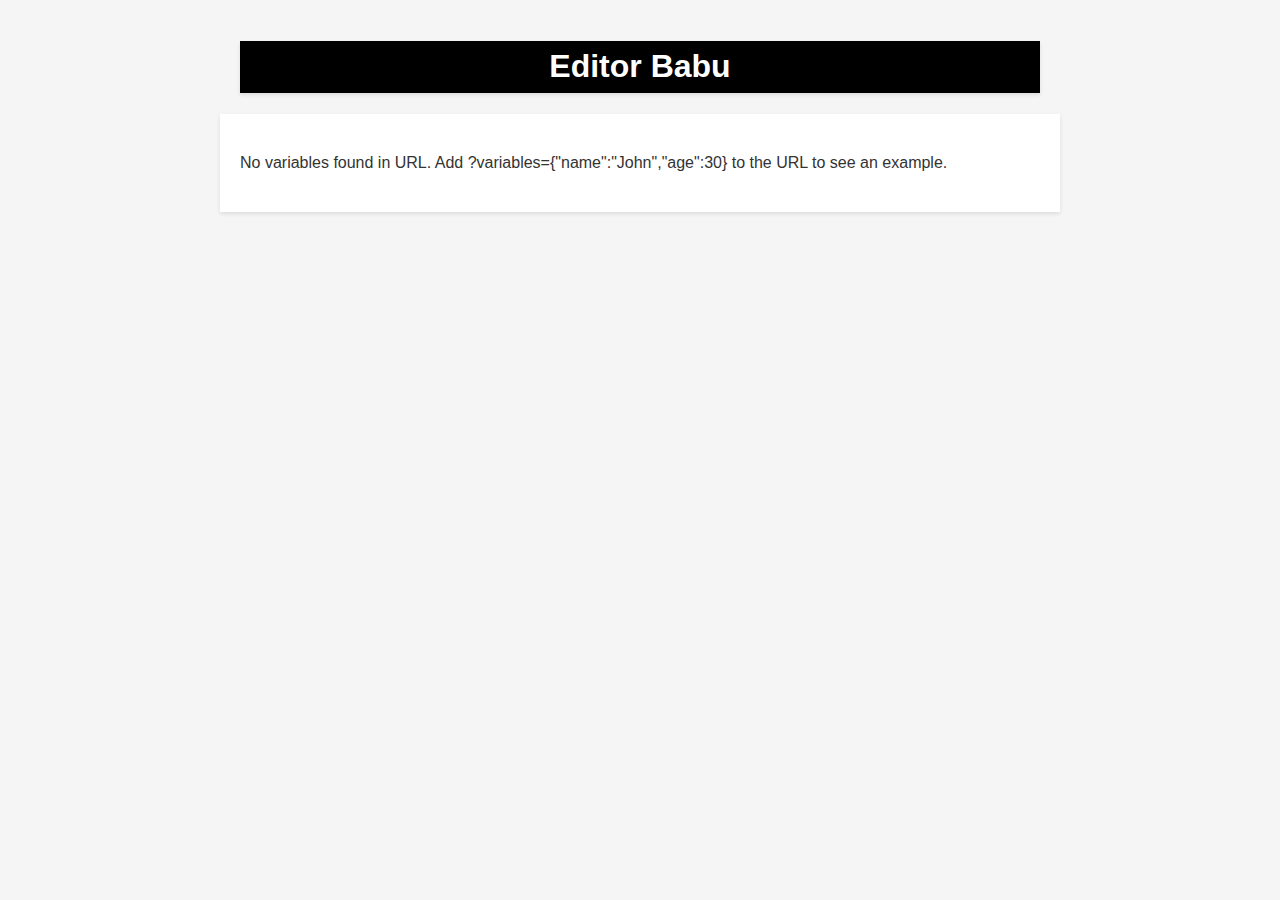
<file: index.html>
<!DOCTYPE html>
<html lang="en">
<head>
    <meta charset="UTF-8">
    <meta name="viewport" content="width=device-width, initial-scale=1.0">
    <title>URL Parameter Editor</title>
    <link rel="stylesheet" href="styles.css">
    <link href="https://fonts.googleapis.com/css2?family=Material+Symbols+Outlined" rel="stylesheet">
</head>
<body>
    <div class="container">
        <h1>Editor Babu</h1>
    </div>
    <div class="box">
        <div id="form-container"></div>
    </div>
    <script src="https://telegram.org/js/telegram-web-app.js"></script>
    <script src="script.js"></script>
</body>
</html>
</file>
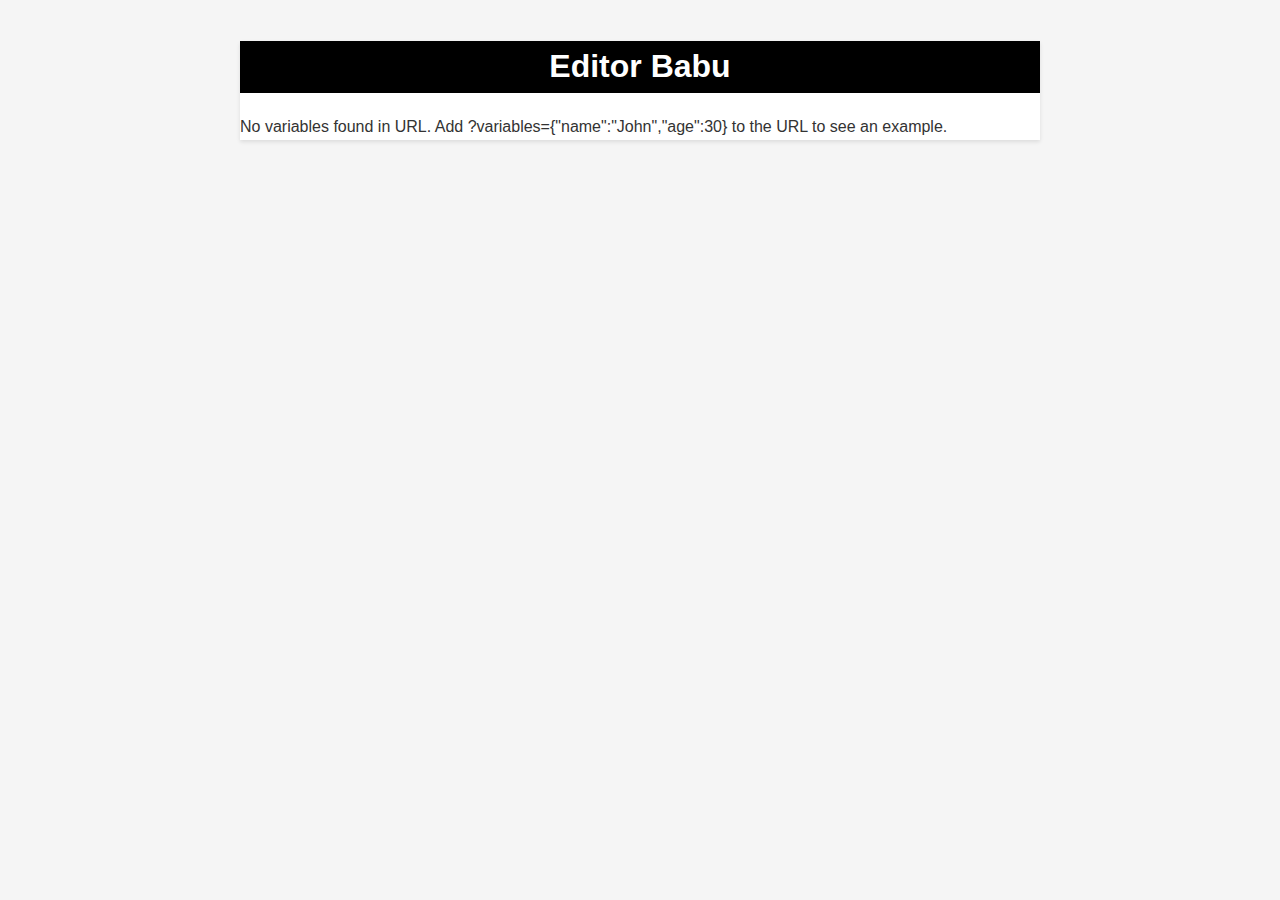
<file: index_old.html>
<!DOCTYPE html>
<html lang="en">
<head>
    <meta charset="UTF-8">
    <meta name="viewport" content="width=device-width, initial-scale=1.0">
    <title>URL Parameter Editor</title>
    <link rel="stylesheet" href="styles.css">
    <link href="https://fonts.googleapis.com/css2?family=Material+Symbols+Outlined" rel="stylesheet">
</head>
<body>
    <div class="container">
        <h1>Editor Babu</h1>
        <div id="form-container"></div>
        <!--<button id="update-url">Update URL</button>
        <div id="new-url-container" class="hidden">
            <h3>New URL:</h3>
            <div id="new-url" class="url-display"></div>
            <button id="copy-url">Copy URL</button>
	</div>-->
    </div>
    <script src="https://telegram.org/js/telegram-web-app.js"></script>
    <script src="script.js"></script>
</body>
</html>
</file>
<file: styles.css>
body {
    font-family: Arial, sans-serif;
    line-height: 1.6;
    margin: 0;
    padding: 20px;
    background-color: #f5f5f5;
    color: #333;
}

.container {
    max-width: 800px;
    margin: 0 auto;
    background: white;
    /*padding: 20px;
    border-radius: 8px;*/
    box-shadow: 0 2px 4px rgba(0, 0, 0, 0.1);
}

.box {
    max-width: 800px;
    margin: 0 auto;
    background: white;
    padding: 20px;
    /*border-radius: 8px;*/
    box-shadow: 0 2px 4px rgba(0, 0, 0, 0.1);
}

textarea.auto-resize-textarea {
    border-radius: 8px; /* Or any other value you prefer for textareas */
    min-height: 40px; /* Optional: set a minimum height */
    resize: vertical; /* Optional: still allow manual vertical resizing by user if desired */
}

h1 {
    text-align: center;
    color: #ffffff;
    background-color: black;
    /*border-radius: 90px;*/
}

.form-group {
    margin-bottom: 15px;
}

label {
    display: block;
    margin-bottom: 5px;
    font-weight: bold;
}

input, select, textarea {
    width: 100%;
    padding: 8px;
    border: 1px solid #ddd;
    border-radius: 90px;
    box-sizing: border-box;
}

button {
    background-color: #3498db;
    color: white;
    border: none;
    padding: 10px 15px;
    border-radius: 4px;
    cursor: pointer;
    font-size: 16px;
    margin-top: 10px;
}

button:hover {
    background-color: #2980b9;
}

#update-url {
    display: block;
    margin: 20px auto;
}

.url-display {
    background-color: #f9f9f9;
    padding: 10px;
    border: 1px solid #ddd;
    border-radius: 4px;
    word-break: break-all;
    margin: 10px 0;
}

.hidden {
    display: none;
}

#copy-url {
    background-color: #2ecc71;
}

#copy-url:hover {
    background-color: #27ae60;
}
</file>
